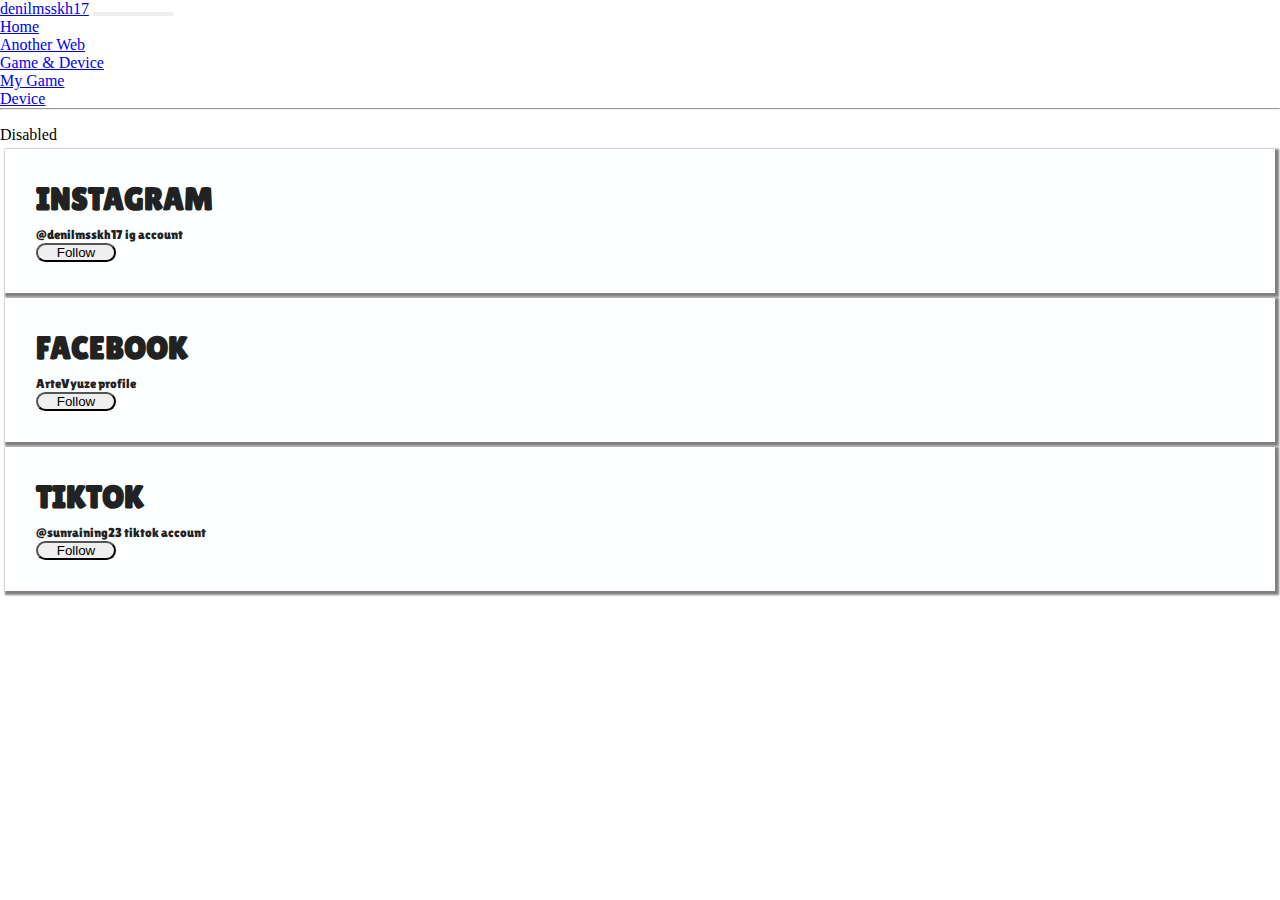
<file: index.html>
<!DOCTYPE html>
<html lang="en">

<head>
    <meta charset="UTF-8">
    <meta name="viewport" content="width=device-width, initial-scale=1.0">
    <title>ltzMoirai</title>
    <link rel="stylesheet" href="style.css" />
    <link href="https://cdn.jsdelivr.net/npm/bootstrap@5.3.2/dist/css/bootstrap.min.css" rel="stylesheet"
        integrity="sha384-T3c6CoIi6uLrA9TneNEoa7RxnatzjcDSCmG1MXxSR1GAsXEV/Dwwykc2MPK8M2HN" crossorigin="anonymous">
    <link rel="stylesheet" href="https://cdnjs.cloudflare.com/ajax/libs/font-awesome/6.5.1/css/all.min.css"
        integrity="sha512-DTOQO9RWCH3ppGqcWaEA1BIZOC6xxalwEsw9c2QQeAIftl+Vegovlnee1c9QX4TctnWMn13TZye+giMm8e2LwA=="
        crossorigin="anonymous" referrerpolicy="no-referrer" />
        <link rel="preconnect" href="https://fonts.googleapis.com">
<link rel="preconnect" href="https://fonts.gstatic.com" crossorigin>
<link href="https://fonts.googleapis.com/css2?family=Lilita+One&&family=Silkscreen&display=swap" rel="stylesheet">
<link rel="stylesheet" href="https://cdnjs.cloudflare.com/ajax/libs/font-awesome/6.5.1/css/all.min.css" integrity="sha512-DTOQO9RWCH3ppGqcWaEA1BIZOC6xxalwEsw9c2QQeAIftl+Vegovlnee1c9QX4TctnWMn13TZye+giMm8e2LwA==" crossorigin="anonymous" referrerpolicy="no-referrer" />     

</head>

<body>
    <div>
        <!-- INI NAVBAR -->
        <nav class="navbar navbar-expand-lg bg-dark navbar-dark">
            <div class="container-fluid">
                <a class="navbar-brand" href="https://www.instagram.com/denilmsskh17/">denilmsskh17</a>
                <button class="navbar-toggler" type="button" data-bs-toggle="collapse"
                    data-bs-target="#navbarSupportedContent" aria-controls="navbarSupportedContent"
                    aria-expanded="false" aria-label="Toggle navigation">
                    <span class="navbar-toggler-icon"></span>
                </button>
                <div class="collapse navbar-collapse" id="navbarSupportedContent">
                    <ul class="navbar-nav me-auto mb-2 mb-lg-0">
                        <li class="nav-item">
                            <a class="nav-link active" aria-current="page" href="#">Home</a>
                        </li>
                        <li class="nav-item">
                            <a class="nav-link" href="https://artevyuze.github.io/ArteVyuze/">Another Web</a>
                        </li>
                        <li class="nav-item dropdown">
                            <a class="nav-link dropdown-toggle" href="#" role="button" data-bs-toggle="dropdown"
                                aria-expanded="false">
                                Game & Device
                            </a>
                            <ul class="dropdown-menu">
                                <li><a class="dropdown-item" href="GAMELAEN.html">My Game</a></li>
                                <li><a class="dropdown-item" href="Device.html">Device</a></li>
                                <li>
                                    <hr class="dropdown-divider">
                                </li>
                            </ul>
                        </li>
                        <li class="nav-item">
                            <a class="nav-link disabled" aria-disabled="true">Disabled</a>
                        </li>
                    </ul>
                   
                </div>
            </div>
        </nav>
        <!-- INI NAVBAR END -->



        <!-- MY PRODUK -->
        <div class="container">
            <div class="wrapper">
                <div class="card1 text-center">
                    <h1 class="title">INSTAGRAM</h1>
                    <i class="fa-brands fa-instagram icons"></i>
                    <p class="description">@denilmsskh17 ig account</p>
                    <a href="https://www.instagram.com/denilmsskh17/"class="a-content">
                    <button  class="tekan btn btn-primary">Follow</button>
                    </a>

                </div>
            <div class="card1 text-center">
                <h1 class="title">FACEBOOK</h1>
                <i class="fa-brands fa-facebook icons "></i>
                <p class="description">ArteVyuze profile</p>
                <a href="https://www.facebook.com/denil.evos/"class="a-content">
                <button class="tekan btn btn-primary">Follow</button>
                </a> 
            </div><div class="card1 text-center">
                <h1 class="title">TIKTOK</h1>
                <i class="fa-brands fa-tiktok icons         "></i> 
                <p class="description">@sunraining23 tiktok account</p>
                <a href="https://www.tiktok.com/@sunraining23"class="a-content">
                <button class="tekan btn btn-primary">Follow</button>

            </a>
            </div>
            </div>            
        </div>
        
                <!-- produk saya end -->

                <!-- Crousel -->

            </div>
            <!-- Crousel END -->

            <script src="https://cdn.jsdelivr.net/npm/bootstrap@5.3.2/dist/js/bootstrap.bundle.min.js"
                integrity="sha384-C6RzsynM9kWDrMNeT87bh95OGNyZPhcTNXj1NW7RuBCsyN/o0jlpcV8Qyq46cDfL"
                crossorigin="anonymous"></script>
</body>

</html>
</file>
<file: style.css>
*,
html, body { 
 
    margin: 0;
    padding: 0;

}

:root { 
 --warna-utama: rgb(4, 111, 141);
 --warna-kedua: white;
 --main-bg: #01423f;
--secondary-bg: #fdffff;
--txt-primary: #f7f7f7;
--txt-secondary: #222;
--icon-bg-primary: tomato;
--icon-bg-secondary: #7777777;
}


.image {
    height: 150px;
}

.image-pes {
    height: 225px;
    width: 350px;
}


.gambar {
    border: none;
    width: 300px;
    height: auto;
    display: block;
    margin: auto;
}

.judul {
    font-family: 'lilita one', sans-serif; 
    display: flex;
    justify-content: center;
    align-items: center;
}

.h2 {
    font-family: 'bebas neue', sans-serif; 
}



.tombol {
    margin-top: 10px;
    text-decoration: none;
    border: none;
    width: 100%;
    height: 30px;
    
}


button {
    width: 6em
  }
  

.tombol:hover span {
    display: none;
  }

.tombol:hover {
    background-color: var(--warna-utama);
  transition: ease-in-out .2s;
}

.tombol:hover:before {
    color: var(--warna-kedua);
    content: "LIHAT SELENGKAPNYA PADA LINK INI "
    
  }




.paragraf-GAMELAEN {
    display: flex;
    justify-content: center;
    align-items:   center ;
}


.container-gamelaen {
    display: flex;
    margin-top: 250px;
    justify-content: center;
    align-items: center;
}

.kartu {
    margin-top: 20px;
      
}

.NPA {
    font-weight: bold;
    color: rgb(186, 0, 0);
}



.container {
    font-family: 'lilita one', sans-serif; 
    width: 100%;
    height: auto;
    margin: 1000;
    
}

.card1 {

    border: 1px solid white;
    background-color: var(--secondary-bg) ;
    color:  var(--txt-secondary);
    padding: 30px;  
    margin: 5px;
    box-shadow: 2px 2px 2px 2px rgba(0, 0, 0, 0.5);
    }

    

   
    
.icons {
        margin-top: 8px;
        font-size: 23px;
        color: var(--main-bg);
    }

    .description {
        margin-top: 10px;   
        font-size: .8em ;
    }
 
.tekan {

    text-decoration: none;
    border-radius: 10px;
}

.SM-badan {
    width: 100%;
    height: 100vh;

}

.bio {
    font-family: 'Lucida Sans', 'Lucida Sans Regular', 'Lucida Grande', 'Lucida Sans Unicode', Geneva, Verdana, sans-serif;
   display: flex;
   flex-direction: column;
  justify-content: center;
  align-items: center;
}
</file>
